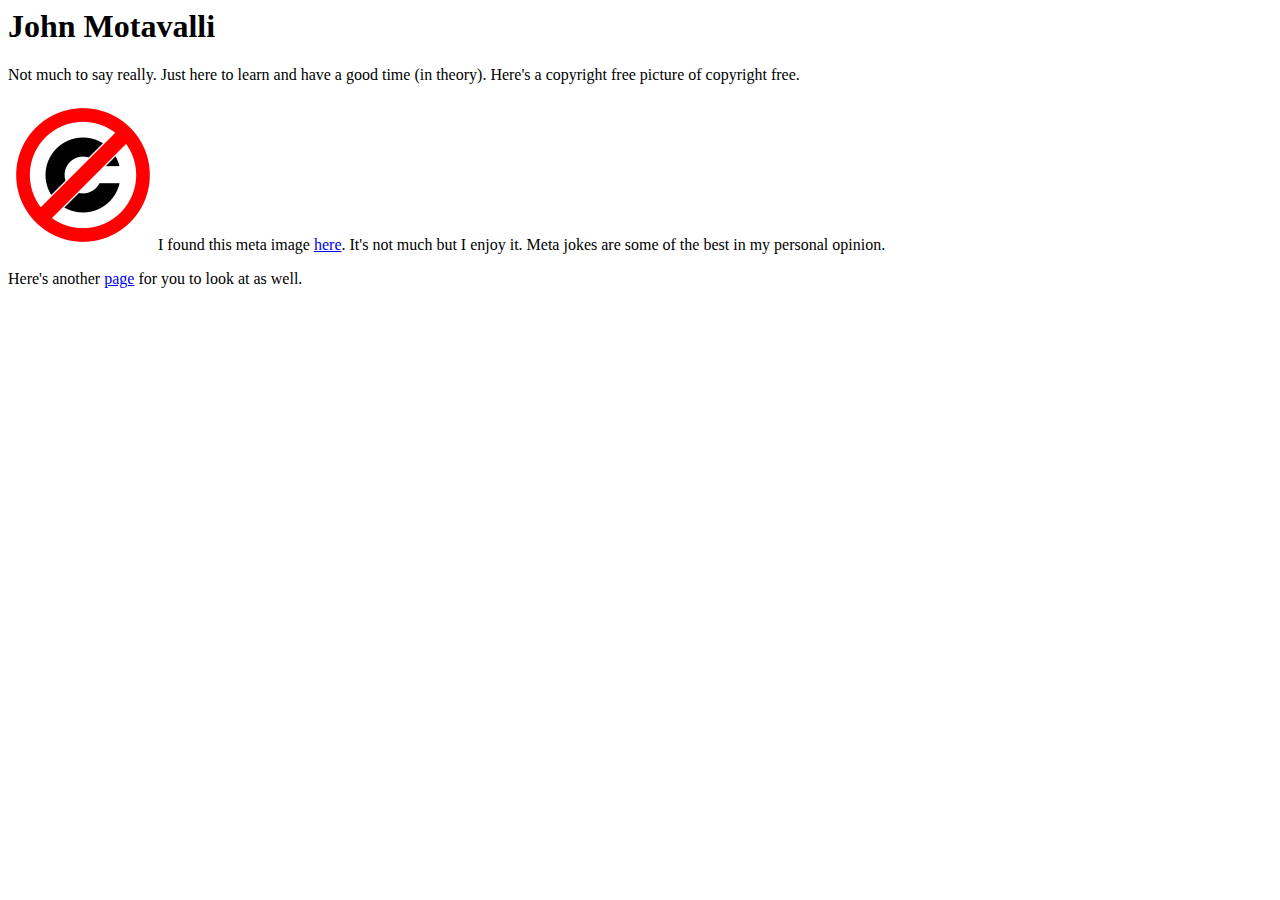
<file: index.html>
<html>
<head>
    <title>John Motavalli's IGME 110 Page</title>
    <meta charset="utf-8"/>
</head>
<body>
    <h1>John Motavalli</h1>
    <p>Not much to say really. Just here to learn and have a good time (in theory). Here's a copyright free picture of copyright free.</p>
    <img src="media/copyfree.png"
    <p>I found this meta image <a href="https://cdn.pixabay.com/photo/2013/04/01/10/54/copyright-free-98566_960_720.png">here</a>. It's not much but I enjoy it. Meta jokes are some of the best in my personal opinion.
    </p>

    
    <p>
    Here's another <a href="page2.html">page</a> for you to look at as well.
    </p>
</body>
</html>
</file>
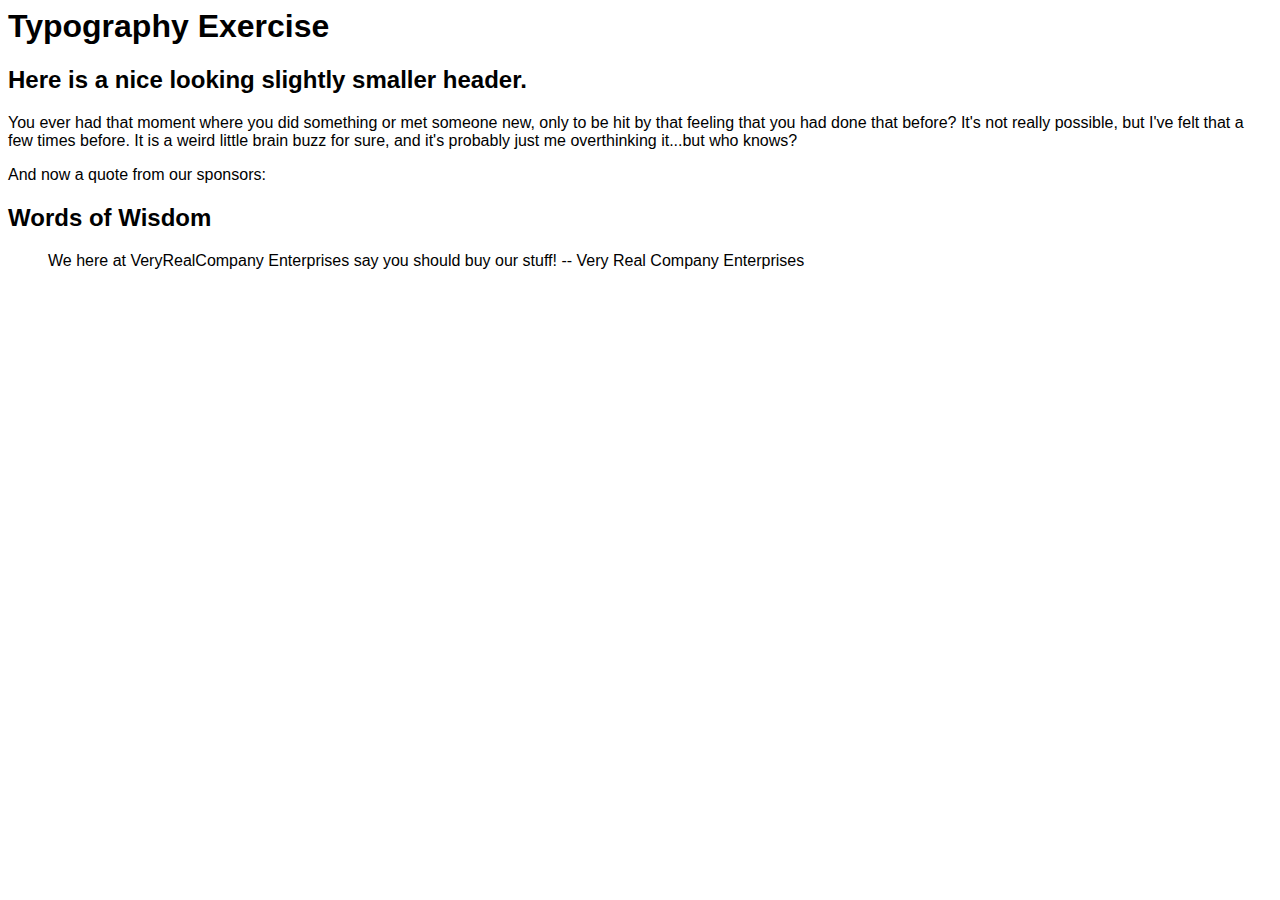
<file: typography/index.html>
<html>
    <head>
        <title>IGME 110 Font Test Page</title>
        <link rel="stylesheet" type="text/css" href="fonts.css">
    </head>

<body>

<h1> Typography Exercise</h1>
<h2> Here is a nice looking slightly smaller header.</h2>
<p>You ever had that moment where you did something or met someone new, 
only to be hit by that feeling that you had done that before?
It's not really possible, but I've felt that a few times before. It is
a weird little brain buzz for sure, and it's probably just me overthinking
it...but who knows?</p>
<p> And now a quote from our sponsors:</p>

<h2>Words of Wisdom</h2>
<blockquote> 
We here at VeryRealCompany Enterprises say you should buy our stuff! -- Very Real Company Enterprises 
</blockquote>

</body>

</html>
</file>
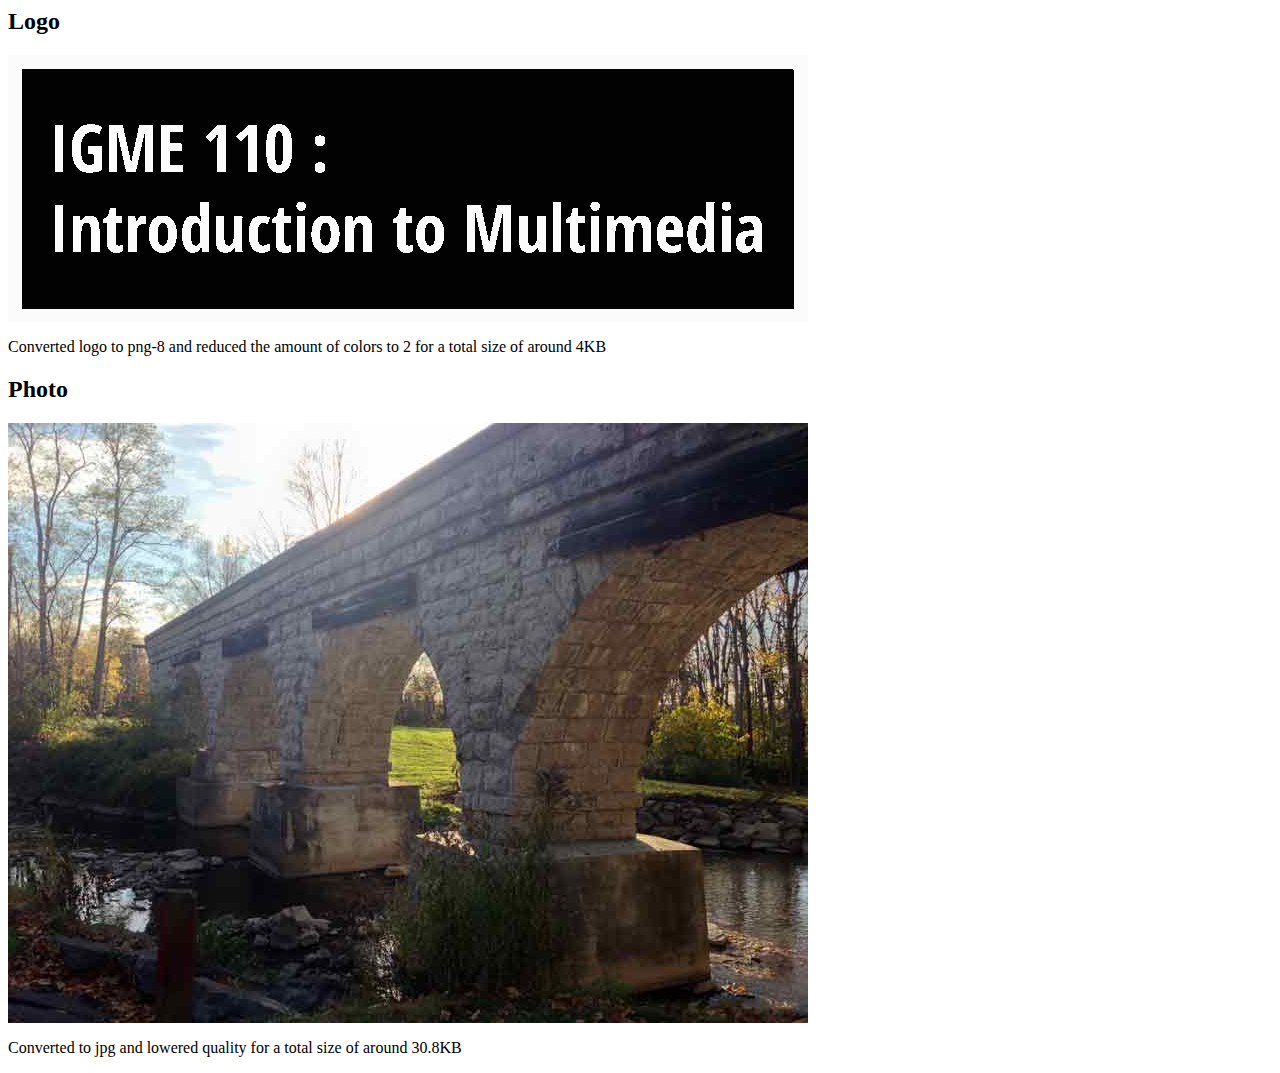
<file: week9/index.html>
<html>
<body>
    <h2>Logo</h2>
    <img src="logo.png">
    <p>Converted logo to png-8 and reduced the amount of colors to 2 for a total size of around 4KB</p>
    <h2>Photo</h2>
    <img src ="photo.jpg">
    <p>Converted to jpg and lowered quality for a total size of around 30.8KB</p>
</body>
</html>
</file>
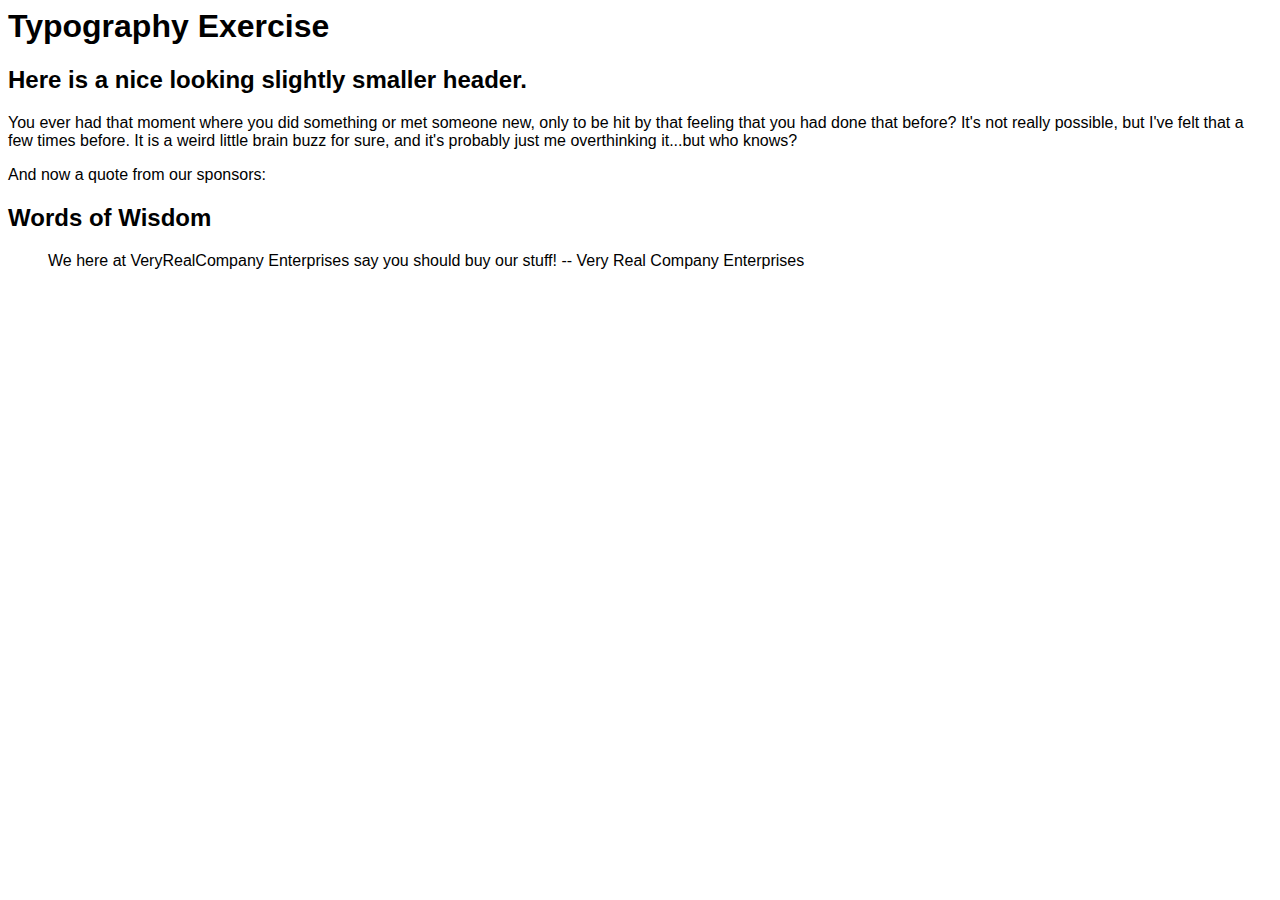
<file: fonts.html>
<html>
    <head>
        <title>IGME 110 Font Test Page</title>
        <link rel="stylesheet" type="text/css" href="fonts.css">
    </head>

<body>

<h1> Typography Exercise</h1>
<h2> Here is a nice looking slightly smaller header.</h2>
<p>You ever had that moment where you did something or met someone new, 
only to be hit by that feeling that you had done that before?
It's not really possible, but I've felt that a few times before. It is
a weird little brain buzz for sure, and it's probably just me overthinking
it...but who knows?</p>
<p> And now a quote from our sponsors:</p>

<h2>Words of Wisdom</h2>
<blockquote> 
We here at VeryRealCompany Enterprises say you should buy our stuff! -- Very Real Company Enterprises 
</blockquote>

</body>

</html>
</file>
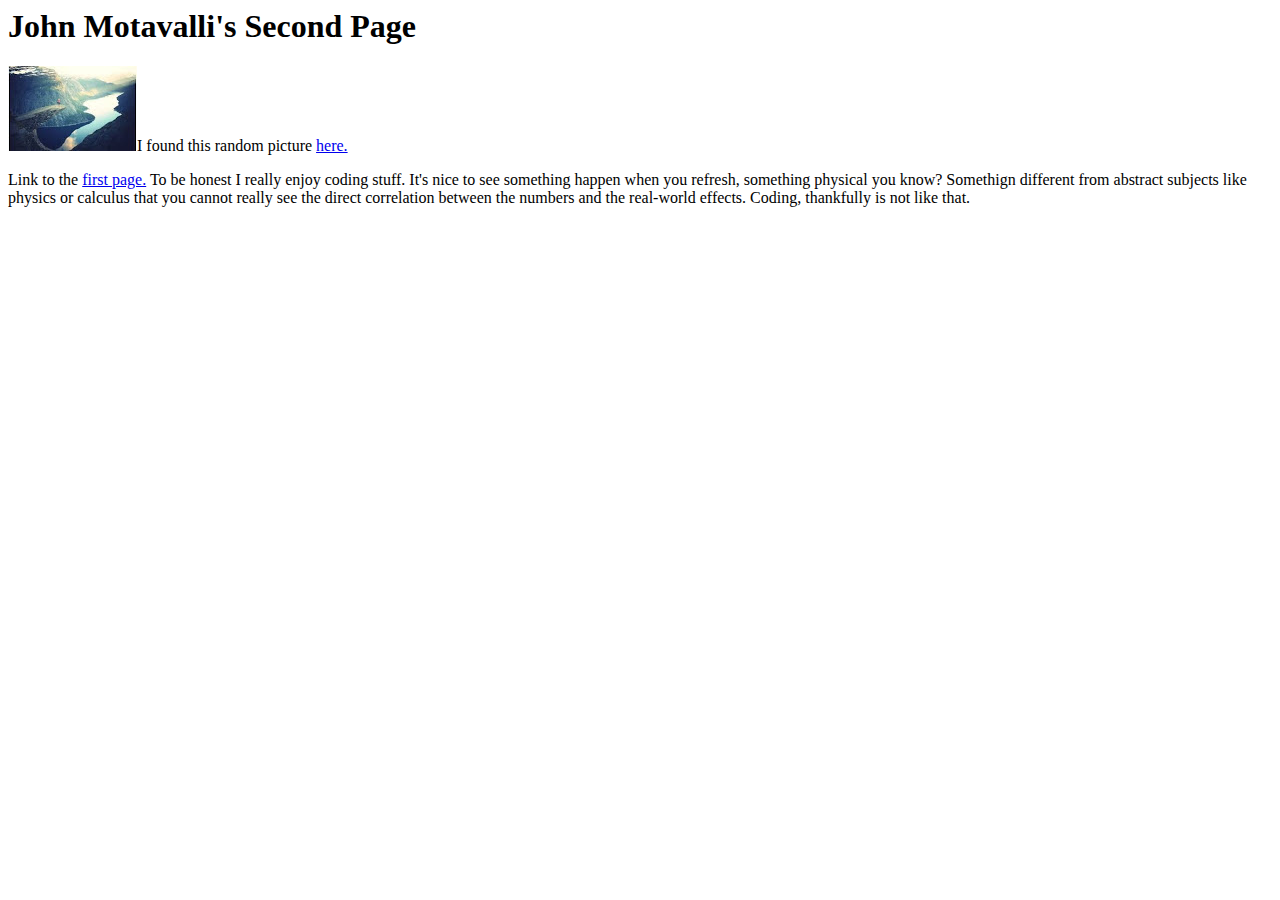
<file: page2.html>
<html>
<head>
    <title>John Motavalli's IGME 110 Page</title>
    <meta charset="utf-8"/>
</head>
<body>
    <h1>John Motavalli's Second Page</h1>
    <img src="media/random.jpg"
    <p>I found this random picture <a href="https://lh3.googleusercontent.com/Xd9B3ESdAYlzIeXYWYGtoV1WmvkzT7nr6vvTLbgTVlQ2n3wwkaw9PhQX_JU6XUOpqnhaAA=s129" alt="No clue why they're there.">here.</a>
    </p>

    
    <p>
    Link to the <a href="index.html">first page.</a>
    To be honest I really enjoy coding stuff. It's nice to see something happen when you refresh, something physical you know? Somethign different from abstract subjects like physics or calculus that you cannot really see the direct correlation between the numbers and the real-world effects. Coding, thankfully is not like that.
    </p>
</body>
</html>
</file>
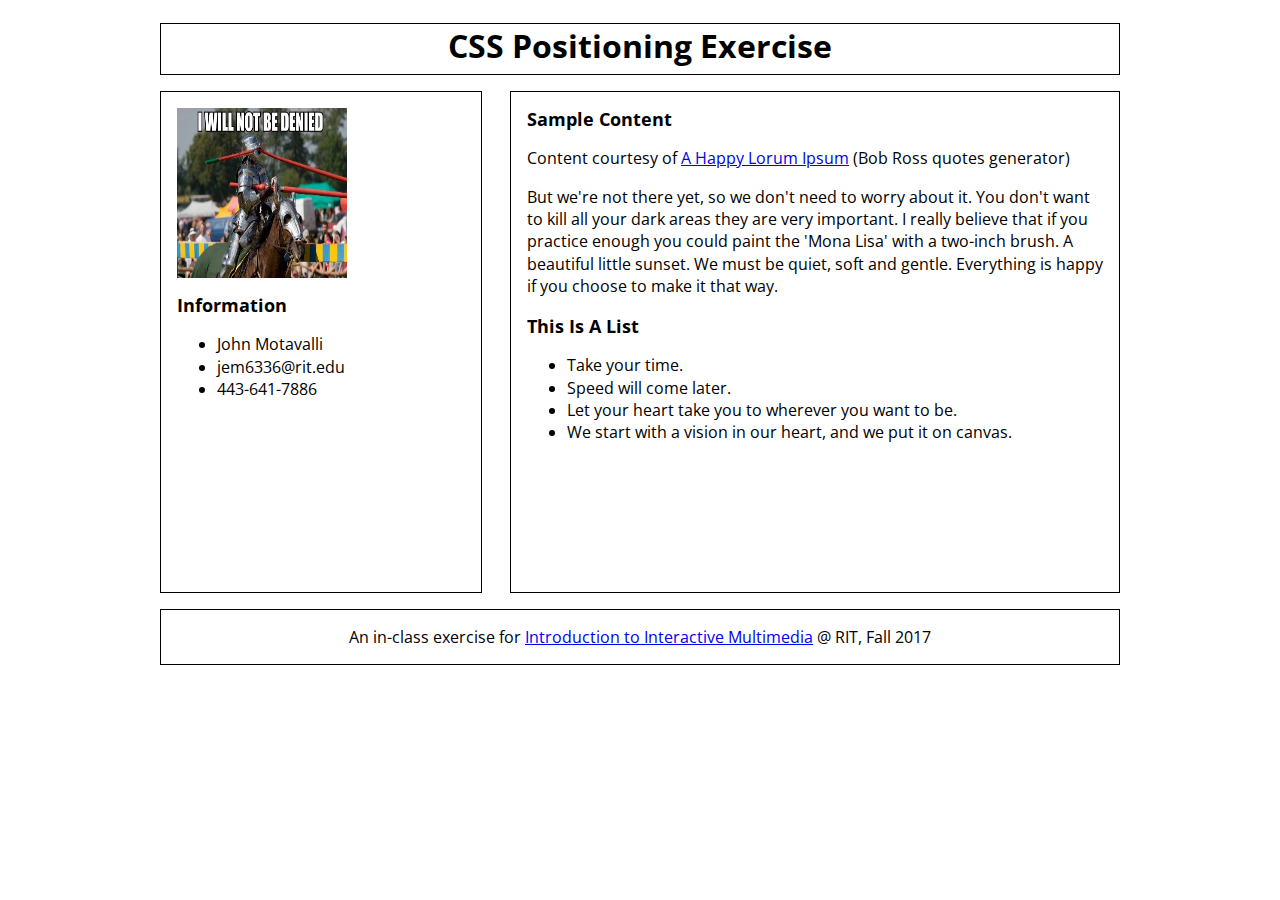
<file: cssPositioning/layout.html>
<!DOCTYPE html>
<html lang="en">

<head>
    <meta charset="UTF-8">
    <link rel="stylesheet" href="layout.css">
    <title>CSS Positioning Exercise - IGME 110 - Fall 2017</title>
</head>

<body>

    <div id="container">
        <header>
            <h1>CSS Positioning Exercise</h1>
        </header>

        <aside>
            <div id="portrait">
                <img src="lancer.jpg" alt="lancer.jpg" id="not me" />
            </div>
            <h2>Information</h2>
            <ul>
                <li>John Motavalli</li>
                <li>jem6336@rit.edu</li>
                <li>443-641-7886</li>
            </ul>
        </aside>

        <article>
            <h2>Sample Content</h2>
            <p>Content courtesy of
                <a href="http://bobrosslipsum.com/">A Happy Lorum Ipsum</a> (Bob Ross quotes generator)</p>
            <p>But we're not there yet, so we don't need to worry about it. You don't want to kill all your dark areas they
                are very important. I really believe that if you practice enough you could paint the 'Mona Lisa' with a two-inch
                brush. A beautiful little sunset. We must be quiet, soft and gentle. Everything is happy if you choose to
                make it that way.</p>

            <h2>This Is A List</h2>
            <ul>
                <li>Take your time.</li>
                <li>Speed will come later.</li>
                <li>Let your heart take you to wherever you want to be.</li>
                <li>We start with a vision in our heart, and we put it on canvas.</li>
            </ul>

        </article>

        <footer>
            <p>An in-class exercise for
                <a href="https://github.com/LawleyFall2017/110-fall2017">Introduction to Interactive Multimedia</a> @ RIT, Fall 2017</a>
            </p>
        </footer>
    </div>
</body>

</html>
</file>
<file: typography/fonts.css>
h1 {
    font-family:'Trebuchet MS', 'Lucida Sans Unicode', 'Lucida Grande', 'Lucida Sans', Arial, sans-serif; 
}

h2 {
    font-family:-apple-system, BlinkMacSystemFont, 'Segoe UI', Roboto, Oxygen, Ubuntu, Cantarell, 'Open Sans', 'Helvetica Neue', sans-serif;
}

p {
    font-family:'Trebuchet MS', 'Lucida Sans Unicode', 'Lucida Grande', 'Lucida Sans', Arial, sans-serif;
}

blockquote {
    font-family:Impact, Haettenschweiler, 'Arial Narrow Bold', sans-serif
}
</file>
<file: fonts.css>
h1 {
    font-family:'Trebuchet MS', 'Lucida Sans Unicode', 'Lucida Grande', 'Lucida Sans', Arial, sans-serif; 
}

h2 {
    font-family:-apple-system, BlinkMacSystemFont, 'Segoe UI', Roboto, Oxygen, Ubuntu, Cantarell, 'Open Sans', 'Helvetica Neue', sans-serif;
}

p {
    font-family:'Trebuchet MS', 'Lucida Sans Unicode', 'Lucida Grande', 'Lucida Sans', Arial, sans-serif;
}

blockquote {
    font-family:Impact, Haettenschweiler, 'Arial Narrow Bold', sans-serif
}
</file>
<file: cssPositioning/layout.css>
/* All of your CSS for the Positioning Exercise goes in this file */
@import url('https://fonts.googleapis.com/css?family=Open+Sans');
header, footer, article, aside {border: 1px solid black;}

html {
    background-image: url(http://silviahartmann.com/background-tile-art/images/black_woven_seamless_tile.jpg);
}

body {
    font-family: 'Open Sans', sans-serif;
    font-size: 16px;
    line-height: 1.4;

}

h2 { font-size: 1.1em; }

#container {
    width: 960px;
    margin: 0 auto;
    background-color: white;
    padding: 15px;
}

#container img{

width: 170px;
height: 170px;

}

header {
    height: 50px;
    text-align: center;
    margin-bottom: 1em;
}

header h1 {
    margin-top: 0;
}

aside {
    float: left;
    width: 30%;
    padding: 0 1em;
    margin-bottom:1em;
    height: 500px;
}

article {
    float: right;
    width: 60%;
    height: 500px;
    padding: 0 1em;
    margin-bottom: 1em;
    overflow: scroll;
}

#portrait {
    margin-top: 1em;
    height: 170px;
    width: 170px;
}

footer {
    text-align: center;
    clear: both;
}
</file>
